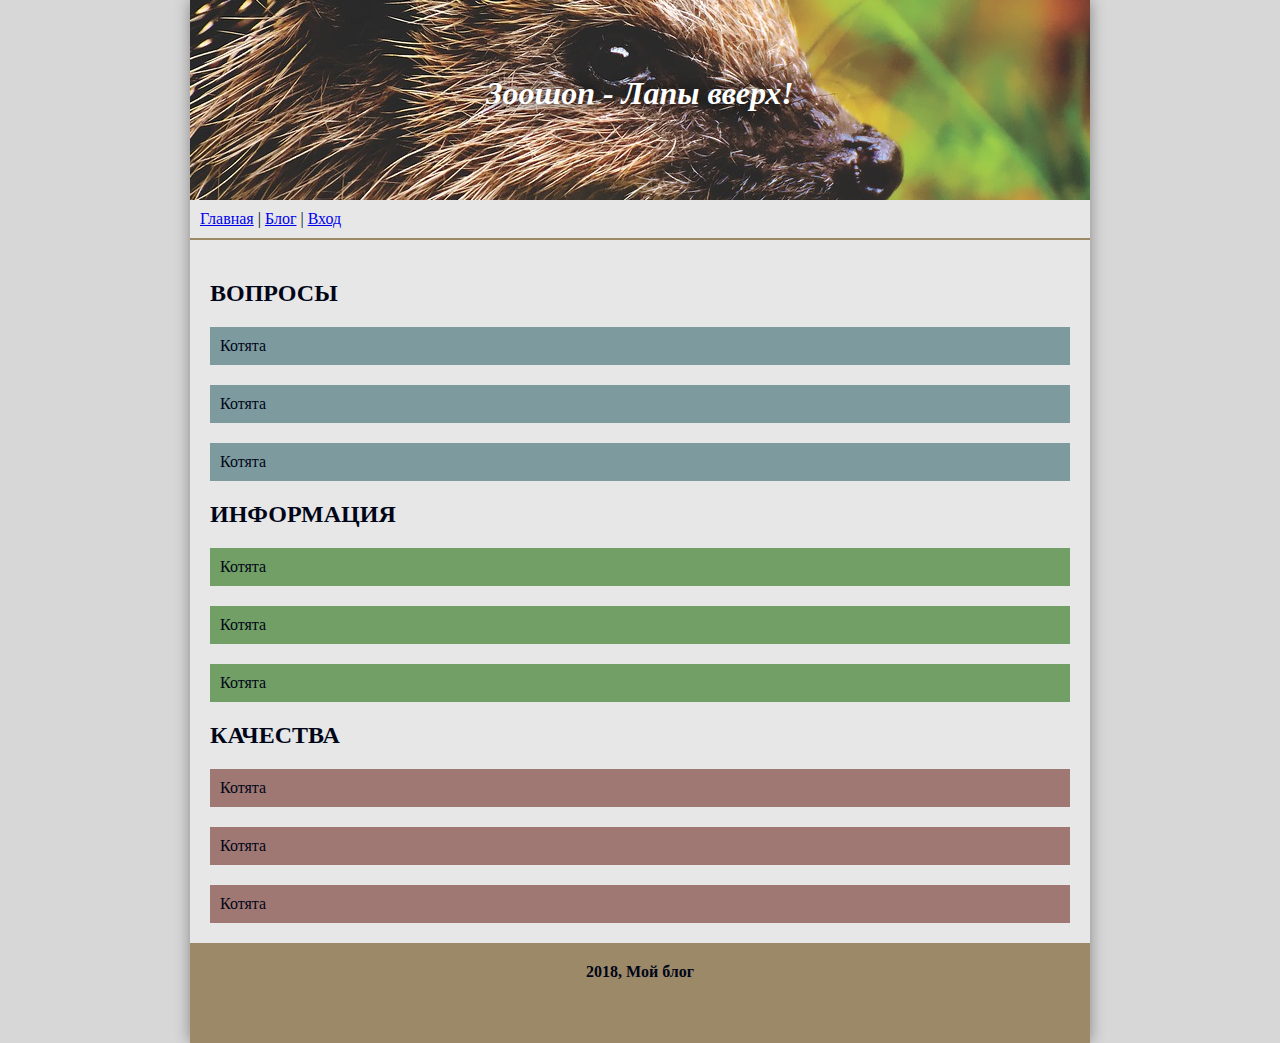
<file: index.html>
<!DOCTYPE html>
<html lang="en">
<head>
    <meta charset="UTF-8">
    <title>Главная страница</title>

    <link rel="stylesheet" href="css/general.css">
    <link rel="stylesheet" href="css/main-page.css">

    <script type="text/javascript" src="https://code.jquery.com/jquery-3.3.1.min.js"></script>
    <script type="text/javascript" src="js/main.js"></script>

</head>
<body>

<div class="modal">
    <div><h4>Войти на сайт</h4></div>
    <span>x</span>
    <div class="modal__body">
        <form>
            <input type="text" placeholder="Логин" name="login"/><br/>
            <input type="password" placeholder="Пароль" name="password"/><br/><br/>
            <input type="reset" value="Очистить" class="btn btn-default"/> &nbsp;
            <input type="submit" value="Вход" class="btn btn-primary"/>
        </form>
    </div>
</div>

<div class="content">
    <div>
        <div class="page-header mainpage-header">
            <h1>
                <script type="text/javascript">
                    document.write(getSiteName());
                </script>
            </h1>
        </div>
        <div class="menu">
            <script type="text/javascript">
                document.write(getMenu());
            </script>
        </div>
        <div class="page-content mainpage-content">


            <h2>ВОПРОСЫ</h2>

            <div class="slider slider-questions">

                <div>
                    Котята
                    <div>
                        Что-нибудь написано про котят.
                    </div>
                </div>

                <div>
                    Котята
                    <div>
                        Что-нибудь написано про котят.
                    </div>
                </div>

                <div>
                    Котята
                    <div>
                        Что-нибудь написано про котят.
                    </div>
                </div>

            </div>

            <h2>ИНФОРМАЦИЯ</h2>

            <div class="slider slider-info">

                <div>
                    Котята
                    <div>
                        Что-нибудь написано про котят.
                    </div>
                </div>

                <div>
                    Котята
                    <div>
                        Что-нибудь написано про котят.
                    </div>
                </div>

                <div>
                    Котята
                    <div>
                        Что-нибудь написано про котят.
                    </div>
                </div>

            </div>


            <h2>КАЧЕСТВА</h2>

            <div class="slider slider-qualities">

                <div>
                    Котята
                    <div>
                        Что-нибудь написано про котят.
                    </div>
                </div>

                <div>
                    Котята
                    <div>
                        Что-нибудь написано про котят.
                    </div>
                </div>

                <div>
                    Котята
                    <div>
                        Что-нибудь написано про котят.
                    </div>
                </div>

            </div>


        </div>
        <div class="page-bottom">
            2018, Мой блог
        </div>
    </div>
</div>

<script type="text/javascript">
    init();
</script>

</body>
</html>
</file>
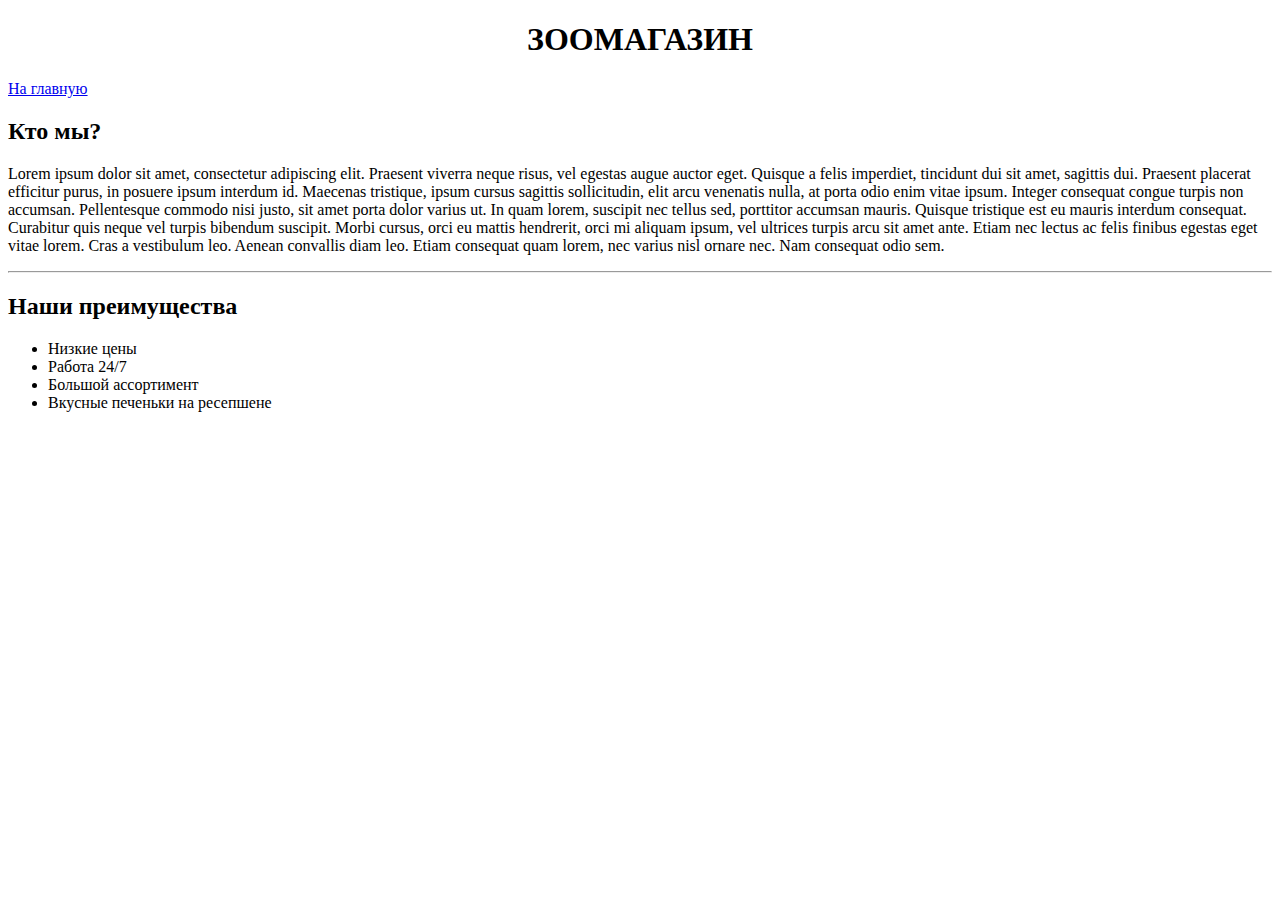
<file: about.html>
<!DOCTYPE html>
<html lang="en">
<head>
    <meta charset="UTF-8">
    <title>Title</title>
</head>
<body>
    <h1 align="center">ЗООМАГАЗИН</h1>
    <a href="index.html">На главную</a>
    <h2>Кто мы?</h2>
    <p>
        Lorem ipsum dolor sit amet, consectetur adipiscing elit. Praesent viverra neque risus, vel egestas augue auctor eget. Quisque a felis imperdiet, tincidunt dui sit amet, sagittis dui. Praesent placerat efficitur purus, in posuere ipsum interdum id. Maecenas tristique, ipsum cursus sagittis sollicitudin, elit arcu venenatis nulla, at porta odio enim vitae ipsum. Integer consequat congue turpis non accumsan. Pellentesque commodo nisi justo, sit amet porta dolor varius ut. In quam lorem, suscipit nec tellus sed, porttitor accumsan mauris. Quisque tristique est eu mauris interdum consequat. Curabitur quis neque vel turpis bibendum suscipit. Morbi cursus, orci eu mattis hendrerit, orci mi aliquam ipsum, vel ultrices turpis arcu sit amet ante. Etiam nec lectus ac felis finibus egestas eget vitae lorem. Cras a vestibulum leo. Aenean convallis diam leo. Etiam consequat quam lorem, nec varius nisl ornare nec. Nam consequat odio sem.
    </p>
    <hr/>
    <h2>Наши преимущества</h2>
    <ul>
        <li>Низкие цены</li>
        <li>Работа 24/7</li>
        <li>Большой ассортимент</li>
        <li>Вкусные печеньки на ресепшене</li>
    </ul>
</body>
</html>
</file>
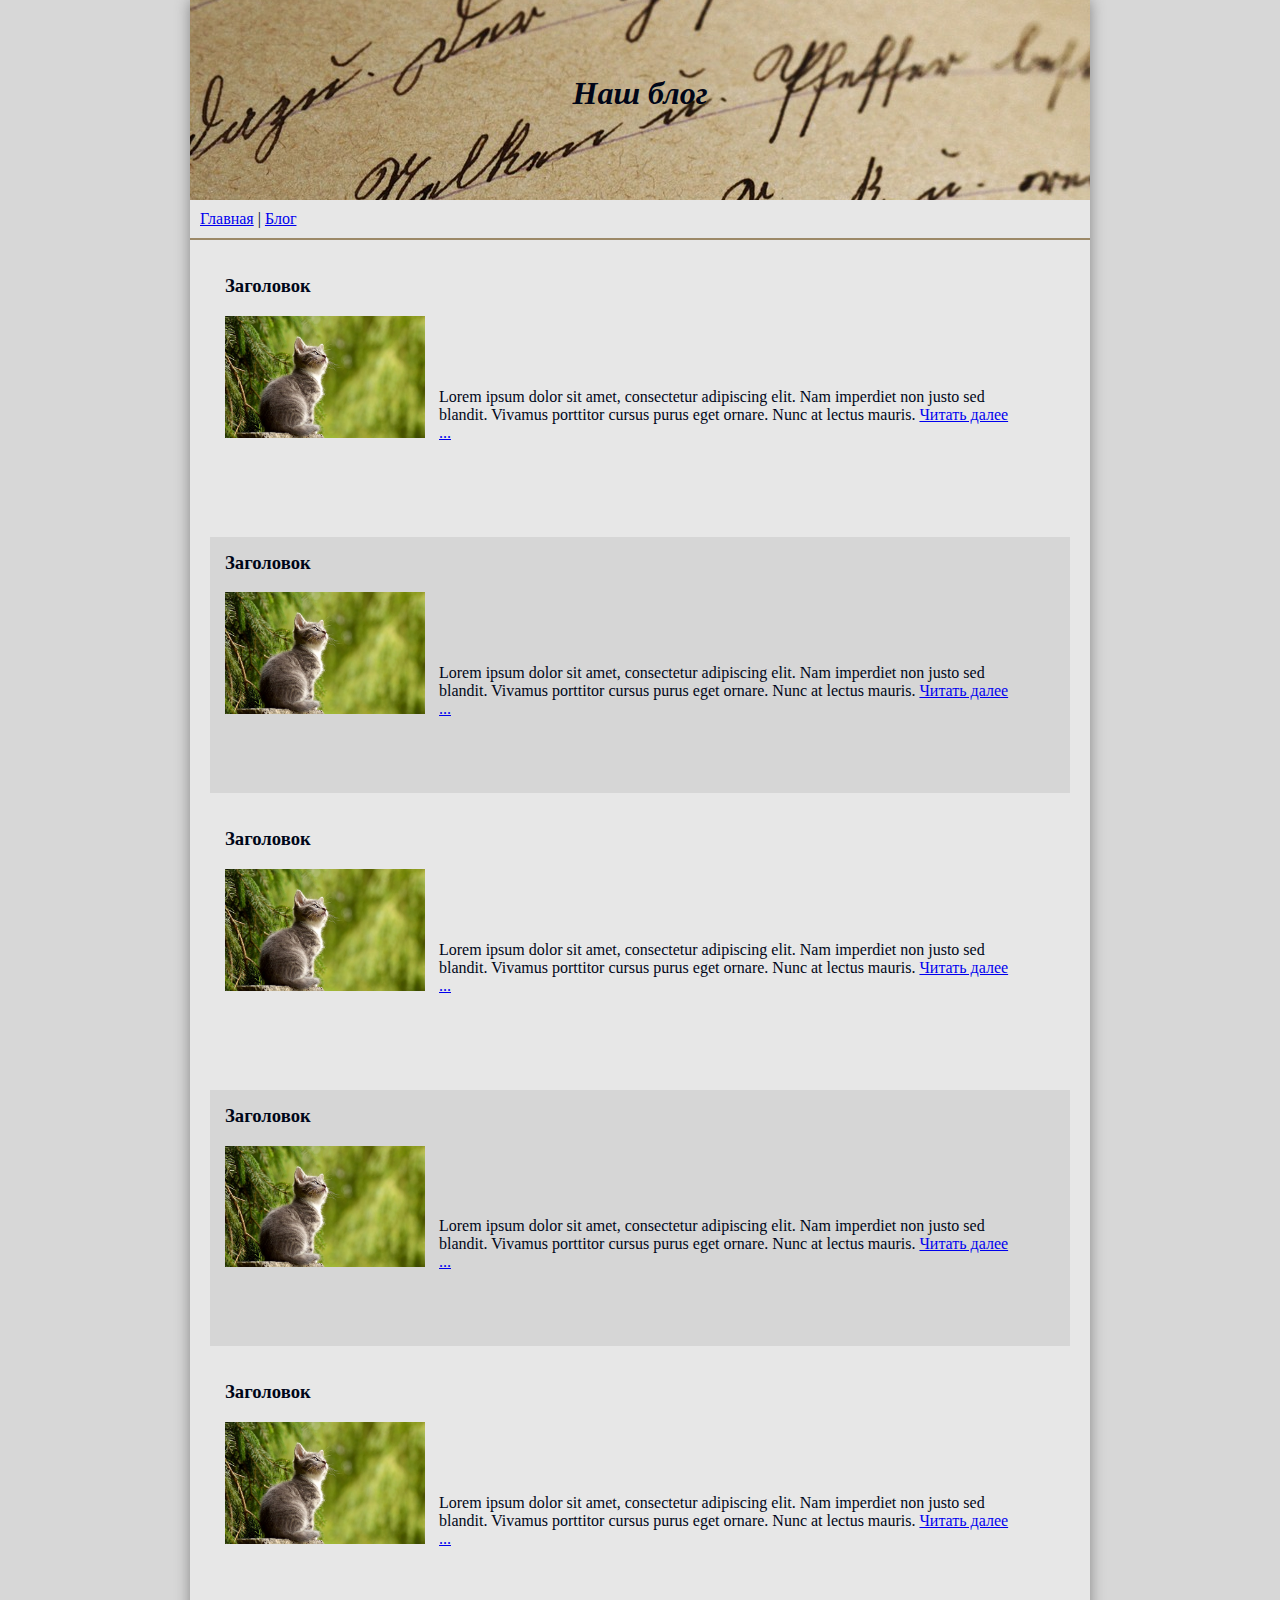
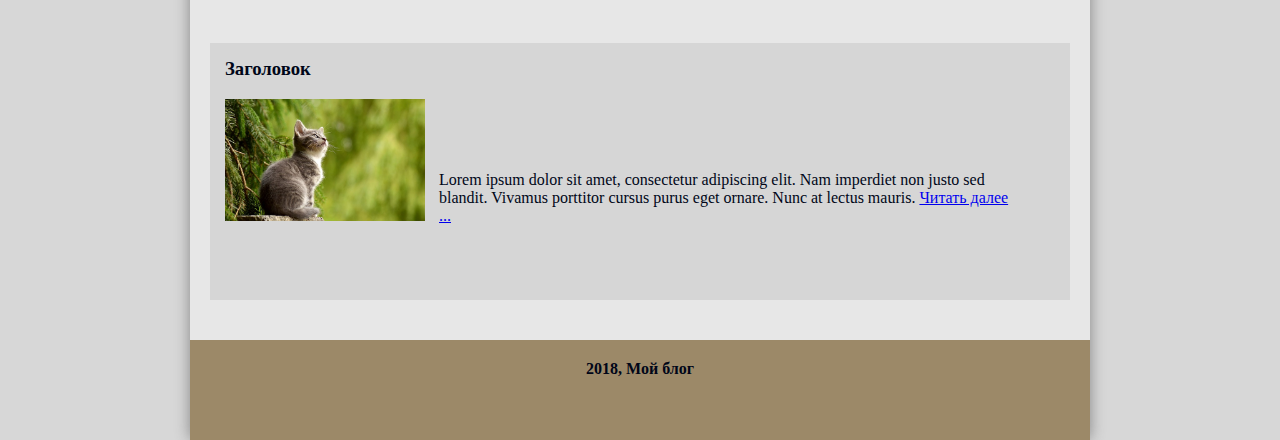
<file: blog.html>
<!DOCTYPE html>
<html lang="en">
<head>
    <meta charset="UTF-8">
    <title>Blog</title>

    <link rel="stylesheet" href="css/general.css">
    <link rel="stylesheet" href="css/blog.css"/>

    <script type="text/javascript" src="js/main.js"></script>

</head>
<body>

    <div class="content">
        <div>
            <div class="page-header blog-header">
                <h1>
                    <script type="text/javascript">
                        document.write(getSiteName());
                    </script>
                </h1>
            </div>
            <div class="menu">
                <a href="index.html">Главная</a> |
                <a href="blog.html">Блог</a>
            </div>
            <div class="page-content blog-content">
                <div class="blog-content__item">
                <h3>Заголовок</h3>
                <div>
                    <div>
                        <img src="images/cat.jpg"/>
                    </div>
                    <div>
                        <p>
                            Lorem ipsum dolor sit amet, consectetur adipiscing elit. Nam imperdiet non justo sed blandit. Vivamus porttitor cursus purus eget ornare. Nunc at lectus mauris. <a href="#">Читать далее ...</a>
                        </p>
                    </div>

                    <div></div>
                </div>
            </div>
                <div class="blog-content__item">
                    <h3>Заголовок</h3>
                    <div>
                        <div>
                            <img src="images/cat.jpg"/>
                        </div>
                        <div>
                            <p>
                                Lorem ipsum dolor sit amet, consectetur adipiscing elit. Nam imperdiet non justo sed blandit. Vivamus porttitor cursus purus eget ornare. Nunc at lectus mauris. <a href="#">Читать далее ...</a>
                            </p>
                        </div>

                        <div></div>
                    </div>
                </div>
                <div class="blog-content__item">
                    <h3>Заголовок</h3>
                    <div>
                        <div>
                            <img src="images/cat.jpg"/>
                        </div>
                        <div>
                            <p>
                                Lorem ipsum dolor sit amet, consectetur adipiscing elit. Nam imperdiet non justo sed blandit. Vivamus porttitor cursus purus eget ornare. Nunc at lectus mauris. <a href="#">Читать далее ...</a>
                            </p>
                        </div>

                        <div></div>
                    </div>
                </div>
                <div class="blog-content__item">
                    <h3>Заголовок</h3>
                    <div>
                        <div>
                            <img src="images/cat.jpg"/>
                        </div>
                        <div>
                            <p>
                                Lorem ipsum dolor sit amet, consectetur adipiscing elit. Nam imperdiet non justo sed blandit. Vivamus porttitor cursus purus eget ornare. Nunc at lectus mauris. <a href="#">Читать далее ...</a>
                            </p>
                        </div>

                        <div></div>
                    </div>
                </div>
                <div class="blog-content__item">
                    <h3>Заголовок</h3>
                    <div>
                        <div>
                            <img src="images/cat.jpg"/>
                        </div>
                        <div>
                            <p>
                                Lorem ipsum dolor sit amet, consectetur adipiscing elit. Nam imperdiet non justo sed blandit. Vivamus porttitor cursus purus eget ornare. Nunc at lectus mauris. <a href="#">Читать далее ...</a>
                            </p>
                        </div>

                        <div></div>
                    </div>
                </div>
                <div class="blog-content__item">
                    <h3>Заголовок</h3>
                    <div>
                        <div>
                            <img src="images/cat.jpg"/>
                        </div>
                        <div>
                            <p>
                                Lorem ipsum dolor sit amet, consectetur adipiscing elit. Nam imperdiet non justo sed blandit. Vivamus porttitor cursus purus eget ornare. Nunc at lectus mauris. <a href="#">Читать далее ...</a>
                            </p>
                        </div>

                        <div></div>
                    </div>
                </div>
            </div>
            <div class="page-bottom">
                2018, Мой блог
            </div>
        </div>
    </div>

</body>
</html>
</file>
<file: css/general.css>
body {
    background-color: #d7d7d7;
    font-size: 12pt;
    font-family: Tahoma, serif;
    color: #000618;
    margin: 0; padding: 0;
}

div.content {
    transition: .3s;
}

div.content.blur {
    filter: blur(5px);
    transition: .5s;
}

div.page-header {
    height: 125px;
    padding-top: 75px;
    text-align: center;
    background-attachment: fixed;
}

div.page-header > h1 {
    margin: 0;
}

div.menu {
    padding: 10px;
    border-bottom: 2px solid #9C8968;
}

div.content > div {
    width: 900px; min-height: 500px;
    margin: 0 auto; padding: 0;
    border-radius: 0 0 5px 5px;
    box-shadow: 0 0 15px #858585;
    background-color: #e7e7e7;
}

div.page-content {
    padding: 20px;
}

div.page-bottom {
    height: 80px;
    padding-top: 20px;
    background-color: #9C8968;
    text-align: center;
    font-weight: bold;
}

.table tr td {
    width: 100%;
    padding: 5px;
}

.table.table-stripped tr:nth-child(odd) {
    background-color: #b5b5b5;
}

.table.table-tight tr td {
    padding: 2px !important;
}

.table.table-stripped.red-lines tr:nth-child(odd) {
    background-color: #b55b5c;
}

.table.table-stripped.red-lines tr:hover {
    background-color: #b55b5c;
}

.table.table-stripped.green-lines tr:nth-child(odd) {
    background-color: #7bb576;
}

.table.table-stripped.green-lines tr:hover {
    background-color: #7bb576;
}

.slider > div {
     margin-top: 20px;
     background-color: #9f9f9f;
     padding: 10px;
     cursor: pointer;
 }

.slider > div > div {
    display: none;
}

.slider.slider-questions > div {
    background-color: #7d9b9f;
}

.slider.slider-info > div {
    background-color: #729f65;
}

.slider.slider-qualities > div {
    background-color: #9f7773;
}

.modal {
    display: none;
    position: fixed; z-index: 1;
    top: 50%; left: 50%;
    width: 200px; height: 200px;
    margin-left: -100px; margin-top: -100px;
    padding: 10px; border-radius: 5px;
    box-shadow: 0 0 40px #5d5d5d;
    background: rgba(255,255,255,0.95);
}

.modal > div:first-child {
    text-align: center;
}

.modal > span {
    position: absolute;
    top: 10px; right: 10px;
    font-weight: bolder;
    color: #53161b;
    cursor: pointer;
}

.modal > div.modal__body > form > input[type="text"],
.modal > div.modal__body > form > input[type="password"] {
    padding: 5px;
    margin-top: 5px;
    width: 94%;
    border-radius: 3px;
    outline: none;
    border: 1px solid #efefef;
}

.modal > div.modal__body > form > input[type="text"]:focus,
.modal > div.modal__body > form > input[type="password"]:focus {
    box-shadow: 0 0 5px #9ecaff;
}

input.btn {
    padding: 5px;
    border: 1px solid #efefef; border-radius: 3px;
    font-weight: 500;
    cursor: pointer;
    transition: .4s;
}

input.btn.btn-default {
    background-color: #cbcbcb;
    color: #686868;
}


input.btn.btn-primary {
    background-color: #5588cb;
    color: #f0f0f0;
}

input.btn.btn-default:hover {
    background-color: #a2a2a2;
    transition: .2s;
}


input.btn.btn-primary:hover {
    background-color: #415f92;
    transition: .2s;
}
</file>
<file: css/main-page.css>
div.mainpage-header {
    background-image: url("../images/mainpage-header-background.jpg");
    background-position: 0 -300px;
}

div.mainpage-header > h1 {
    color: #fff;
    text-shadow: 0 0 15px #000000;
}
</file>
<file: css/blog.css>
div.blog-header {
    background-image: url("../images/blog-header-background.jpg");
    background-position: 0 -300px;
}

div.blog-content > div.blog-content__item {
    margin-bottom: 20px; padding: 15px;
    transition: 700ms;
}

div.blog-content > div.blog-content__item:nth-child(even) {
    background-color: #d6d6d6;
}

div.blog-content > div.blog-content__item:hover {
    background-color: #cbcbcb;
    transition: 300ms;
}

div.blog-content > div.blog-content__item > h3 {
    margin-top: 0;
}

div.blog-content > div.blog-content__item > div > div:first-child {
    display: inline-block;
    width: 200px;
    height: 130px;
}

div.blog-content > div.blog-content__item > div > div:first-child > img {
    width: 200px;
}

div.blog-content > div.blog-content__item > div > div:nth-child(2) {
    display: inline-block;
    width: 70%; height: 130px;
    padding-left: 10px;
}

div.blog-content > div.blog-content__item > div > div:last-child {
    clear: both;
}
</file>
